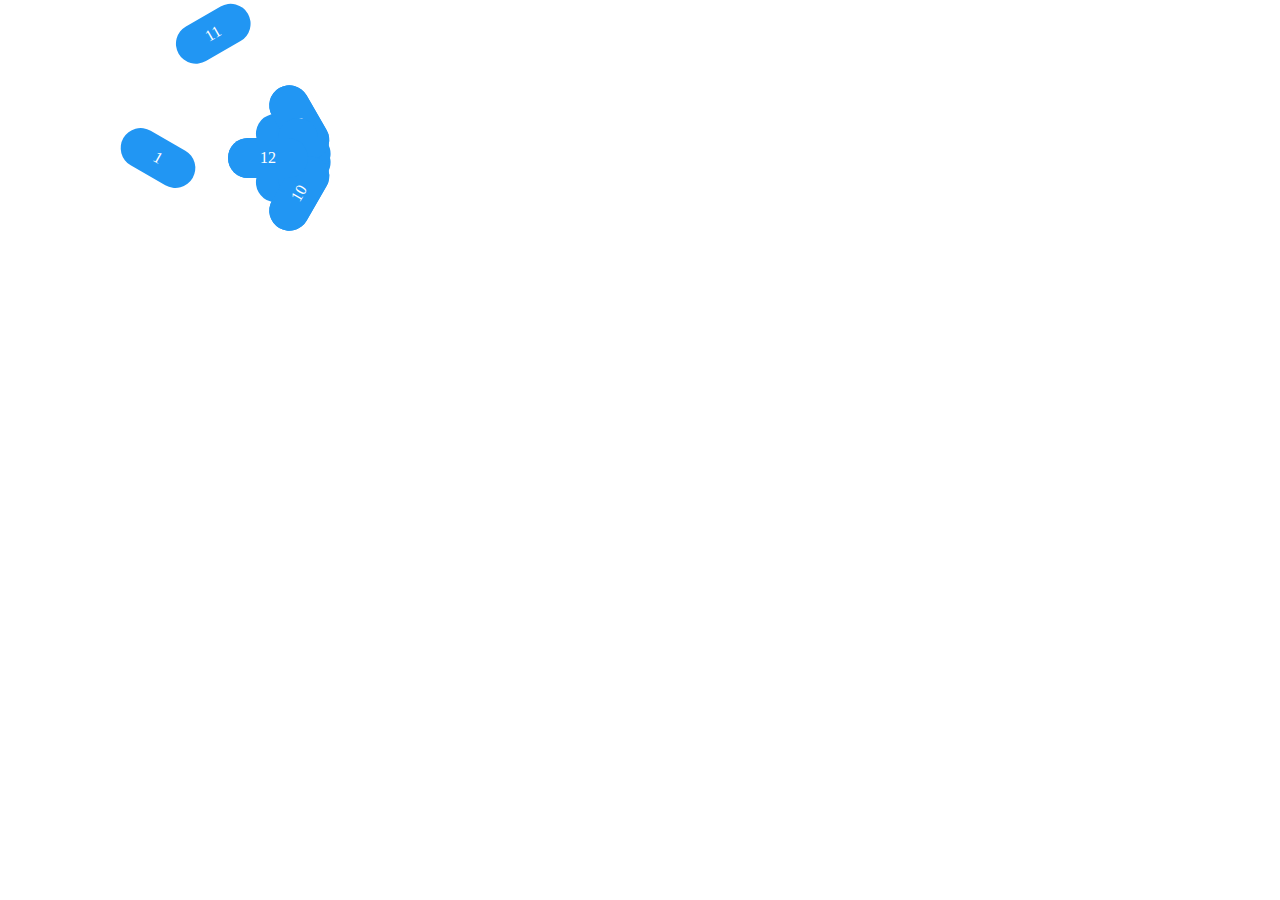
<file: test2.html>
<!DOCTYPE html>
<html>
<head>
  <title>Boutons autour d'un cercle</title>
  <style>
    .container {
      position: relative;
      width: 300px;
      height: 300px;
    }

    .button {
      position: absolute;
      width: 80px;
      height: 40px;
      background-color: #2196F3;
      color: #fff;
      font-size: 16px;
      text-align: center;
      line-height: 40px;
      border-radius: 20px;
    }
  </style>
</head>
<body>
  <div class="container">
    <div class="button" style="transform: translate(-50%, -50%) rotate(30deg); top: 50%; left: 50%;">1</div>
    <div class="button" style="transform: translate(-50%, -50%) rotate(60deg) translateY(-140px) translateX(40px); top: 50%; left: 50%;">2</div>
    <div class="button" style="transform: translate(-50%, -50%) rotate(90deg) translateY(-140px); top: 50%; left: 50%;">3</div>
    <div class="button" style="transform: translate(-50%, -50%) rotate(120deg) translateY(-140px) translateX(-40px); top: 50%; left: 50%;">4</div>
    <div class="button" style="transform: translate(-50%, -50%) rotate(150deg) translateX(-110px) translateY(-80px); top: 50%; left: 50%;">5</div>
    <div class="button" style="transform: translate(-50%, -50%) rotate(180deg) translateX(-110px); top: 50%; left: 50%;">6</div>
    <div class="button" style="transform: translate(-50%, -50%) rotate(210deg) translateX(-110px) translateY(80px); top: 50%; left: 50%;">7</div>
    <div class="button" style="transform: translate(-50%, -50%) rotate(240deg) translateY(140px) translateX(-40px); top: 50%; left: 50%;">8</div>
    <div class="button" style="transform: translate(-50%, -50%) rotate(270deg) translateY(140px); top: 50%; left: 50%;">9</div>
    <div class="button" style="transform: translate(-50%, -50%) rotate(300deg) translateY(140px) translateX(40px); top: 50%; left: 50%;">10</div>
    <div class="button" style="transform: translate(-50%, -50%) rotate(330deg) translateX(110px) translateY(-80px); top: 50%; left: 50%;">11</div>
    <div class="button" style="transform: translate(-50%, -50%) rotate(360deg) translateX(110px); top: 50%; left: 50%;">12</div>
  </div>
</body>
</html>
</file>
